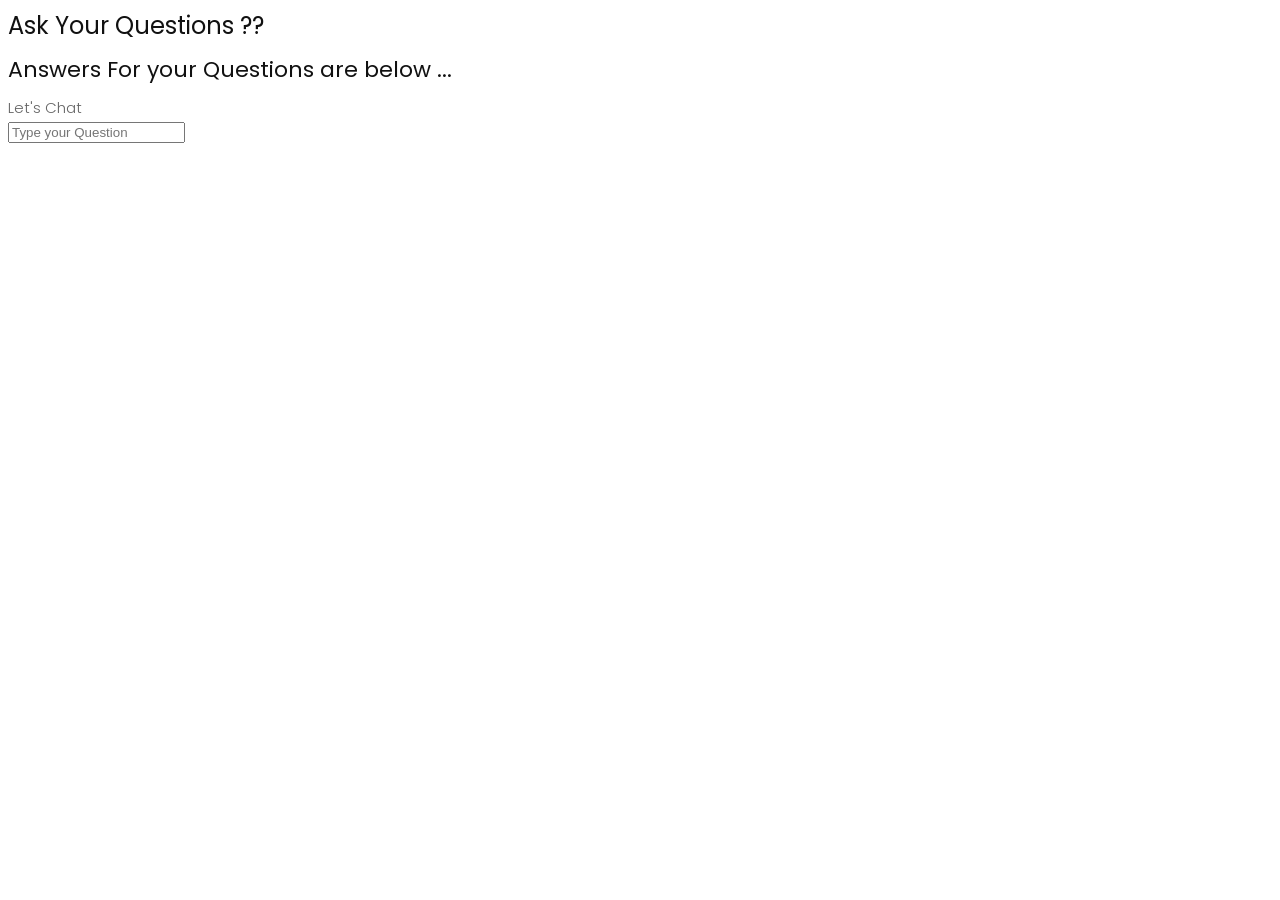
<file: Chat.html>
<!DOCTYPE html>
<html lang="en" dir="ltr">
  <head>
    <meta charset="utf-8">
    <title>Chat Bot</title>
    <link rel="stylesheet" href="style.css">
  </head>
  <body>
    <div class="box">
      <div class="top">
        <h1>Ask Your Questions ??</h1>
      </div>
      <div class="mid">
        <div class="chat">
          <h2>Answers For your Questions are below ...</h2>
          <p id="chatLog"> Let's Chat </p>
        </div>
      </div>
      <div class="input">
        <input type="text" id="userBox" onkeydown="if(event.keyCode == 13){ talk()}" placeholder="Type your Question">
      </div>
    </div>
    <script type="text/javascript" src="script.js"></script>
  </body>
</html>
</file>
<file: style.css>
/*---------------------------------------------------------------------
    File Name: style.css
---------------------------------------------------------------------*/


/*---------------------------------------------------------------------
    import Fonts
---------------------------------------------------------------------*/

@import url('https://fonts.googleapis.com/css?family=Rajdhani:300,400,500,600,700');
@import url('https://fonts.googleapis.com/css?family=Poppins:100,100i,200,200i,300,300i,400,400i,500,500i,600,600i,700,700i,800,800i,900,900i');

/*****----------------------------------------
     1) font-family: 'Rajdhani', sans-serif;  
     2) font-family: 'Poppins', sans-serif; 
----------------------------------------*****/


/*---------------------------------------------------------------------
    import Files
---------------------------------------------------------------------*/

@import url(animate.min.css);
@import url(normalize.css);
@import url(meanmenu.css);
@import url(owl.carousel.min.css);
@import url(slick.css);
@import url(jquery-ui.css);
@import url(nice-select.css);

/*---------------------------------------------------------------------
    skeleton
---------------------------------------------------------------------*/

* {
	box-sizing: border-box !important;
}

html {
	scroll-behavior: smooth;
}

body {
	color: #666666;
	font-size: 14px;
	font-family: 'poppins', sans-serif;
	line-height: 1.80857;
	font-weight: normal;
	overflow-x: hidden;
}

a {
	color: #1f1f1f;
	text-decoration: none !important;
	outline: none !important;
	-webkit-transition: all .3s ease-in-out;
	-moz-transition: all .3s ease-in-out;
	-ms-transition: all .3s ease-in-out;
	-o-transition: all .3s ease-in-out;
	transition: all .3s ease-in-out;
}

h1,
h2,
h3,
h4,
h5,
h6 {
	letter-spacing: 0;
	font-weight: normal;
	position: relative;
	padding: 0 0 10px 0;
	font-weight: normal;
	line-height: normal;
	color: #111111;
	margin: 0
}

h1 {
	font-size: 24px
}

h2 {
	font-size: 22px
}

h3 {
	font-size: 18px
}

h4 {
	font-size: 16px
}

h5 {
	font-size: 14px
}

h6 {
	font-size: 13px
}

*,
*::after,
*::before {
	-webkit-box-sizing: border-box;
	-moz-box-sizing: border-box;
	box-sizing: border-box;
}

h1 a,
h2 a,
h3 a,
h4 a,
h5 a,
h6 a {
	color: #212121;
	text-decoration: none!important;
	opacity: 1
}

button:focus {
	outline: none;
}

ul,
li,
ol {
	margin: 0px;
	padding: 0px;
	list-style: none;
}

p {
	margin: 0px;
	font-weight: 300;
	font-size: 15px;
	line-height: 24px;
}

a {
	color: #222222;
	text-decoration: none;
	outline: none !important;
}

a,
.btn {
	text-decoration: none !important;
	outline: none !important;
	-webkit-transition: all .3s ease-in-out;
	-moz-transition: all .3s ease-in-out;
	-ms-transition: all .3s ease-in-out;
	-o-transition: all .3s ease-in-out;
	transition: all .3s ease-in-out;
}

img {
	max-width: 100%;
	height: auto;
}

:focus {
	outline: 0;
}

.btn-custom {
	margin-top: 20px;
	background-color: transparent !important;
	border: 2px solid #ddd;
	padding: 12px 40px;
	font-size: 16px;
}

.lead {
	font-size: 18px;
	line-height: 30px;
	color: #767676;
	margin: 0;
	padding: 0;
}

.form-control:focus {
	border-color: #ffffff !important;
	box-shadow: 0 0 0 .2rem rgba(255, 255, 255, .25);
}

.navbar-form input {
	border: none !important;
}

.badge {
	font-weight: 500;
}

blockquote {
	margin: 20px 0 20px;
	padding: 30px;
}

button {
	border: 0;
	margin: 0;
	padding: 0;
	cursor: pointer;
}

.full {
	float: left;
	width: 100%;
}

.layout_padding {
	padding-top: 90px;
	padding-bottom: 90px;
}

.layout_padding_2 {
	padding-top: 75px;
	padding-bottom: 75px;
}

.light_silver {
	background: #f9f9f9;
}

.theme_bg {
	background: #38c8a8;
}

.margin_top_30 {
	margin-top: 30px !important;
}

.full {
	width: 100%;
	float: left;
	margin: 0;
	padding: 0;
}


/**-- heading section --**/

.main_heading {
	text-align: center;
	display: flex;
	justify-content: center;
	position: relative;
	margin-bottom: 50px;
}

.main_heading h2 {
	padding: 0;
	font-size: 48px;
	line-height: 60px;
	font-weight: 400;
	position: relative;
	letter-spacing: -0.5px;
	color: #114c7d;
	border-left: solid #38c8a8 10px;
	padding-left: 15px;
}

.main_heading h2 strong {
	background: #38c8a8;
	color: #fff;
	font-weight: 600;
	padding: 0 15px;
	line-height: 68px;
}

.white_heading_main h2 {
	color: #fff;
}

.small_main_heading {
	margin-top: 25px;
	float: left;
	width: 100%;
	border-bottom: solid rgba(0, 0, 0, 0.07) 1px;
	margin-bottom: 25px;
}

.small_main_heading h2 {
	padding: 2px 0 20px 0;
	color: #114c7d;
	font-weight: 400;
	font-size: 28px;
	background-image: url('../images/fevicon.png');
	background-repeat: no-repeat;
	padding-left: 55px;
	letter-spacing: -0.5px;
}

.small_main_heading h2 strong {
	color: #38c8a8;
	font-weight: 600;
}

.main_bt {
	background: #000;
	color: #fff;
	padding: 10px 60px 10px 60px;
	float: left;
	font-size: 15px;
	font-weight: 400;
	border: solid #000 5px;
	border-radius: 0;
	margin-right: 30px;
}

a.readmore_bt {
	color: #fff;
	font-weight: 300;
	text-decoration: underline !important;
}

.main_bt:hover,
.main_bt:focus {
	background: #ad2101;
	border: solid #ad2101 5px;
	color: #fff;
}


/**-- list icon --**/

.ul_list_info_icon ul {
	list-style: none;
}

.ul_list_info_icon ul li {
	display: inline;
	float: left;
	width: 100%;
}

.ul_list_info_icon ul li img {
	width: 75px;
}


/*----------------------------
    preloader area
----------------------------*/

.loader_bg {
	position: fixed;
	z-index: 9999999;
	background: #fff;
	width: 100%;
	height: 100%;
}

.loader {
	height: 100%;
	width: 100%;
	position: absolute;
	left: 0;
	top: 0;
	display: flex;
	justify-content: center;
	align-items: center;
}

.loader img {
	width: 280px;
}


/*----------------------------
    scroll to top area
----------------------------*/

.scrollup {
	float: right;
	position: absolute;
	color: #fff;
	right: 20px;
	padding: 0px 5px;
	text-transform: uppercase;
	font-weight: 600;
	background: #38c8a8;
	position: fixed;
	bottom: 20px;
	z-index: 99;
	text-align: center;
	color: #fff;
	cursor: pointer;
	border-radius: 0px;
	opacity: 0;
	backface-visibility: hidden;
	-webkit-backface-visibility: hidden;
	transform: scale(1);
	-moz-transform: scale(1);
	-o-transform: scale(1);
	-webkit-transform: scale(1);
	transition: .2s all ease;
	-moz-transition: .2s all ease;
	-o-transition: .2s all ease;
	-webkit-transition: .2s all ease;
	width: 50px;
	height: 50px;
	border-radius: 100%;
	line-height: 48px;
	font-size: 16px;
}

.scrollup.b-show_scrollBut {
	opacity: 1;
	visibility: visible;
}

.top_awro {
	background: #ee4a79 none repeat scroll 0 0;
	cursor: pointer;
	padding: 6px 8px;
	position: fixed;
	bottom: 59px;
	right: 20px;
	display: none;
	height: 45px;
	width: 45px;
	border-radius: 50%;
	text-align: center;
	line-height: 30px;
	transition: all 0.5s ease;
}

.sale_pro {
	background: #f25252 !important;
}

.margin_top_50 {
	margin-top: 50px;
}

.margin_bottom_30_all {
	margin-bottom: 30px;
}

.text_align_center {
	text-align: center;
}


/*---------------------------------------------------------------------
    header area
---------------------------------------------------------------------*/

.logo_section {
	text-align: center;
}

.logo {
	float: left;
}

nav.main-menu {
	float: right;
	margin-left: 0;
}

.menu-area-main li:hover a,
.menu-area-main li:focus a {
	color: #ffc221;
}

.menu-area-main li.active a {
	color: #ffc221;
}

.right_cart_section {
	float: right;
	width: auto;
}

.right_cart_section ul {
	float: left;
	min-height: auto;
	margin: 0;
	padding: 12px 0 0;
}

.right_cart_section .cart_icons {
	padding: 18px 0 0;
}

.main-menu ul>li nth:child(5) a {
	padding-right: 0px;
}

.right_cart_section ul li {
	float: left;
	font-size: 17px;
	font-weight: 400;
	color: #fff;
	margin-right: 30px;
}

.right_cart_section ul.cart_update li {
	font-size: 13px;
	color: #ccc;
	line-height: normal;
	margin: 0;
	font-weight: 300;
}

.right_cart_section ul.cart_update li span {
	font-size: 18px;
	font-weight: 300;
	color: #fff;
	line-height: 21px;
}

.right_cart_section ul li i {
	margin-right: 10px;
	margin-top: 5px;
	float: left;
	color: #fff;
	font-size: 21px;
}

.right_cart_section ul li a {
	color: #fff;
}


/*-- end header middle --*/

.top-bar-info {
	background: #111111;
	padding: 5px 0px;
}

.top-menu-left {
	float: left;
}

.top-menu-left li {
	position: relative;
	display: inline-block;
	margin-right: 11px;
	padding-right: 12px;
}

.top-menu-left li::before {
	content: '';
	position: absolute;
	right: 0;
	top: 9px;
	height: 10px;
	border-right: 1px dotted #999;
}

.top-menu-left li:last-child::before {
	display: none;
}

.top-menu-left li:last-child {
	padding: 0px;
	margin: 0px;
}

.top-menu-left li a {
	color: #ffffff;
	font-size: 12px;
	text-transform: uppercase;
	text-decoration: none;
}

.top-menu-left li a:hover {
	color: #38c8a8;
}

.right-dropdown-language {
	float: right;
	margin-left: 12px;
}

.dropdown-bar .dropdown-link {
	position: absolute;
	z-index: 1009;
	top: 40px;
	left: 0;
	right: auto;
	min-width: 50px;
	padding: 15px;
	background: #ffffff;
	list-style: none;
	border: 2px solid #38c8a8;
	opacity: 0;
	visibility: hidden;
	-webkit-box-shadow: 0 0 10px rgba(0, 0, 0, 0.1);
	box-shadow: 0 0 10px rgba(0, 0, 0, 0.1);
	-webkit-transition: opacity 0.2s ease 0s, visibility 0.2s linear 0s;
	-o-transition: opacity 0.2s ease 0s, visibility 0.2s linear 0s;
	transition: opacity 0.2s ease 0s, visibility 0.2s linear 0s;
	text-align: left;
}

.dropdown-bar:hover .dropdown-link {
	opacity: 1;
	visibility: visible;
	top: 25px;
}

.dropdown-bar.right-dropdown-language>a::after {
	font-family: 'FontAwesome';
	content: "\f107";
	text-decoration: none;
	padding-left: 4px;
	color: #ffffff;
}

.right-dropdown-language>a {
	line-height: 10px;
	padding: 5px 5px;
	cursor: pointer;
}

.dropdown-bar .dropdown-link li a {
	color: #111111;
	display: block;
	font-size: 12px;
	line-height: 15px;
	padding: 5px 0;
}

.dropdown-bar .dropdown-link li a:hover {
	color: #38c8a8;
}

.dropdown-bar .dropdown-link li a img {
	margin-right: 7px;
}

.dropdown-bar .dropdown-link li.active {
	font-weight: bold;
}

.right-dropdown-language .dropdown-link {
	min-width: 100px;
	padding: 7px 10px;
	color: #111111;
}

.dropdown-bar {
	position: relative;
	padding: 0 5px;
	font-size: 13px;
}

.dropdown-bar .dropdown-link.right-sd {
	left: auto;
	right: 0;
}

.right-dropdown-currency {
	float: right;
	margin-left: 12px;
}

.dropdown-bar.right-dropdown-currency>a::after {
	font-family: 'FontAwesome';
	content: "\f107";
	text-decoration: none;
	padding-left: 4px;
	color: #ffffff;
}

.right-dropdown-currency>a {
	line-height: 10px;
	padding: 5px 5px;
	cursor: pointer;
	color: #ffffff;
}

.right-dropdown-currency .dropdown-link {
	min-width: 100px;
	padding: 7px 10px;
	color: #111111;
}

.right-dropdown-currency .dropdown-link {
	min-width: 55px;
	padding: 7px 10px;
}

.right-dropdown-currency .dropdown-link li a span.symbol {
	margin-right: 7px;
}

#login-modal .modal-content {
	border-radius: 0px;
}

#login-modal .modal-content .modal-header {
	background: #38c8a8;
	border-radius: 0;
}

#login-modal .modal-content .modal-body .form-group input {
	background: #ffffff;
	border: 1px solid #c8c8c8;
	border-radius: 0px;
}

#login-modal .modal-content .modal-body .form-group input:focus {
	border: 1px solid #c8c8c8 !important;
}

#login-modal .modal-content form {
	margin-bottom: 10px;
}

.modal-title {
	padding: 0px;
	color: #ffffff;
	font-size: 18px;
	text-transform: uppercase;
}

.btn-template-outlined {
	background: #111111;
	color: #ffffff;
	border: none;
	border-radius: 0px;
}

.btn-template-outlined i {
	padding-right: 10px;
}

.text-muted {
	padding: 10px 0px;
}

.slogan-line {
	float: right;
	color: #ffffff;
	font-size: 13px;
}

.middle-area {
	padding: 30px 0px;
}

.header-search {
	padding: 3px 0px;
}

.header-search form {
	position: relative;
	-webkit-box-shadow: 0px 1px 10px -1px rgba(0, 0, 0, 0.2);
	box-shadow: 0px 1px 10px -1px rgba(0, 0, 0, 0.2);
}

.header-search .btn-group.bootstrap-select {
	position: absolute;
	left: 0px;
	top: 0px;
}

.header-search input {
	width: 100%;
	min-height: 45px;
	border-radius: 0px;
	border: none;
	padding-left: 15px;
	border: 1px solid #e0e7ed;
}

.header-search form .search-btn {
	position: absolute;
	right: 0;
	top: 0;
	border: 0;
	color: #fff;
	font-size: 20px;
	padding: 4px 15px;
	border-radius: 0px;
	background-color: #38c8a8;
	cursor: pointer;
}

.header-search form .search-btn:hover {
	background: #111111;
}

.cart-box {
	float: right;
	margin-left: 10px;
	position: relative;
}

.cart-content-box {
	position: absolute;
	z-index: 1009;
	top: 40px;
	left: auto;
	right: 0;
	min-width: 250px;
	max-width: 250px;
	padding: 15px;
	background: #ffffff;
	list-style: none;
	border: 2px solid #38c8a8;
	opacity: 0;
	visibility: hidden;
	-webkit-box-shadow: 0 0 10px rgba(0, 0, 0, 0.1);
	box-shadow: 0 0 10px rgba(0, 0, 0, 0.1);
	text-align: left;
	-webkit-transform: scaleY(0);
	transform: scaleY(0);
	-webkit-transform-origin: 0 0 0;
	transform-origin: 0 0 0;
	-webkit-transition: all 0.3s ease 0s;
	transition: all 0.3s ease 0s;
	transition: all 0.3s ease 0s;
}

.cart-box:hover .cart-content-box {
	opacity: 1;
	visibility: visible;
	top: 100%;
	-webkit-transform: scaleY(1);
	transform: scaleY(1);
}

.inner-cart {
	background: #38c8a8;
	border-radius: 2px;
	padding: 0px;
	color: #ffffff;
	position: relative;
	width: 40px;
	height: 40px;
	text-align: center;
}

.cart-box .inner-cart:hover {
	color: #ffffff;
}

.line-cart {
	float: left;
	line-height: 40px;
	margin-right: 9px;
}

.cart-box a {
	display: inline-block;
}

.cart-box a:hover {
	color: #38c8a8;
}

.cart-box a span.icon {
	background: #38c8a8;
	width: 30px;
	height: 40px;
	display: inline-block;
	line-height: 40px;
	text-align: center;
	color: #ffffff;
	position: relative;
	border-radius: 2px;
}

.cart-box a .p-up {
	position: absolute;
	right: -8px;
	top: -8px;
	line-height: initial;
	background: #38c8a8;
	padding: 3px;
	border-radius: 50%;
	width: 17px;
	height: 17px;
	font-size: 12px;
	text-align: center;
	line-height: 10px;
}

.wish-box {
	float: right;
}

.wish-box a {
	display: inline-block;
}

.wish-box a:hover {
	color: #38c8a8;
}

.wish-box a span.icon {
	background: #38c8a8;
	width: 40px;
	height: 40px;
	display: inline-block;
	line-height: 40px;
	text-align: center;
	color: #ffffff;
	position: relative;
	border-radius: 2px;
}

.wish-box a span.icon:hover {
	background: #111111;
}

.cart-content-right {
	padding: 5px 0px;
}

.cart-content-box .items {
	text-align: center;
}

.product-media {
	width: 60px;
	float: left;
	position: relative;
}

.cart-content-box .items:hover .product-media::before {
	transform: scale(1);
	-webkit-transform: scale(1);
	-moz-transform: scale(1);
	-ms-transform: scale(1);
	-o-transform: scale(1);
}

.product-media::before {
	position: absolute;
	content: '';
	z-index: 2;
	top: 0;
	left: 0;
	width: 100%;
	height: 100%;
	background-color: #38c8a8;
	opacity: 0.4;
	transform: scale(0);
	-webkit-transform: scale(0);
	-moz-transform: scale(0);
	-ms-transform: scale(0);
	-o-transform: scale(0);
	transition: all 0.5s ease;
	-webkit-transition: all 0.5s ease;
	-moz-transition: all 0.5s ease;
	-o-transition: all 0.5s ease;
}

.cart-content-box .items .item .remove {
	position: absolute;
	right: 0px;
	top: 0px;
	background: #38c8a8;
	color: #ffffff;
	width: 20px;
	height: 20px;
	line-height: 18px;
	border-radius: 2px;
}

.cart-content-box .items .item {
	margin-bottom: 10px;
	padding-bottom: 10px;
	border-bottom: 1px solid #e0e7ed;
	position: relative;
}

.cart-content-box .items .item .product-info {
	padding-top: 10px;
	padding-left: 71px;
	text-align: left;
}

.cart-content-box .items .item .remove:hover {
	background: #111111;
}

.subtotal {
	text-align: left;
	text-transform: capitalize;
	color: #38c8a8;
	font-weight: 500;
	margin-bottom: 15px;
}

.subtotal span {
	font-weight: bold;
	color: #111111;
	padding-left: 15px;
	float: right;
}

.actions .btn-process {
	padding: 5px 16px;
	color: #ffffff;
	font-family: 'Roboto', sans-serif;
	font-size: 14px;
	border-radius: 2px;
	overflow: hidden;
}

.actions .btn-process:hover {
	color: #ffffff;
}

.line-cart {
	position: relative;
}

.wish-box a span.icon span {
	position: absolute;
	right: -8px;
	top: -8px;
	line-height: initial;
	background: #38c8a8;
	padding: 3px;
	border-radius: 50%;
	width: 17px;
	height: 17px;
	font-size: 12px;
}

.main-menu {
	text-align: center;
}

.main-menu ul {
	margin: 0;
	list-style-type: none;
}

.main-menu ul>li {
	display: inline-block;
	position: relative;
}

.main-menu ul>li a {
	padding: 30px 23px 0 23px;
	line-height: 20px;
	font-size: 16px;
	display: block;
	font-weight: 500;
	color: #010005;
	text-transform: uppercase;
}

.main-menu ul li:last-child a {
	padding-right: 0;
}

.sub-down li {
	background: #ffffff;
}

.main-menu ul>li .sub-down li a {
	color: #114c7d;
	font-size: 15px;
	text-transform: capitalize;
	font-weight: 300;
	padding: 12px 5px;
	position: relative;
	border-bottom: solid #eee 1px;
}

.main-menu ul>li .sub-down li a::before {}

.main-menu ul>li .sub-down li a:hover {
	color: #111111;
}

.main-menu ul>li .sub-down li a:hover::before {}

.main-menu ul li:first-child {
	margin-left: 0;
}

.main-menu ul>li>ul {
	opacity: 0;
	position: absolute;
	text-align: left;
	top: 100%;
	-webkit-transform: scaleY(0);
	transform: scaleY(0);
	-webkit-transform-origin: 0 0 0;
	transform-origin: 0 0 0;
	-webkit-transition: all 0.3s ease 0s;
	transition: all 0.3s ease 0s;
	visibility: hidden;
	width: 240px;
	z-index: 999;
	background: #fff;
	-webkit-box-shadow: 0 6px 12px rgba(0, 0, 0, .175);
	box-shadow: 0 6px 12px rgba(0, 0, 0, .175);
}

.main-menu>ul>li:hover>ul {
	-webkit-transform: scaleY(1);
	transform: scaleY(1);
	visibility: visible;
	opacity: 1;
}

.main-menu ul>li>ul>li {
	margin: 0px;
	position: relative;
	display: block;
}

.main-menu ul>li>ul>li:hover>ul {
	-webkit-transform: scaleY(1);
	transform: scaleY(1);
	visibility: visible;
	opacity: 1;
	left: 100%;
	top: 10px;
}

.main-menu ul>li>ul>li>a {
	background: none !important;
}

.mean-container .mean-nav {
	margin-top: 0px;
	position: absolute;
	top: 100%;
}

.main-menu ul>li {
	position: inherit;
	display: inline-block;
	vertical-align: middle;
}

.main-menu ul>li:nth-child (6) {
	padding-right: 0px;
}

.nav>li {
	position: inherit;
	display: inline-block;
	vertical-align: middle;
}

.megamenu .sub-down {
	max-width: 1140px;
	width: 100%;
	left: 0;
	margin: 0 auto;
	right: 0;
	padding: 15px 0px;
}

.sub-full {}

.simple-down {
	padding: 15px;
}

.megamenu-categories {
	padding: 10px 0px;
}

.sub-full.megamenu-categories li {
	display: block;
}

.megamenu .sub-full.megamenu-categories ol li a {
	padding: 5px 0px;
	font-size: 15px !important;
	font-weight: 500;
}

.sub-full.megamenu-categories ol li .category-title {
	padding: 15px 0px;
	font-size: 16px;
	font-weight: 600;
	text-transform: uppercase;
}

.sub-full.megamenu-categories ol li .category-box a {
	padding: 5px 0px;
}

.menu-add {
	padding: 30px 15px;
}

.menu-add img {
	width: 100%;
}

.main-w img {
	width: 100%;
}

.women-box {
	position: relative;
}

.women-box::before {
	content: "";
	position: absolute;
	background: rgba(0, 0, 0, 0.3);
	width: 100%;
	height: 100%;
}

.banner-up-text {
	position: absolute;
	bottom: 10px;
	left: 0px;
	right: 0px;
	text-align: center;
}

.text-a {
	color: #fff;
	text-transform: uppercase;
	font-size: 40px;
	line-height: 40px;
	font-weight: 700;
}

.text-b {
	color: #fff;
	font-size: 28px;
	text-transform: uppercase;
	line-height: 30px;
	padding: 20px 0px;
}

.text-c {
	color: #ffffff;
	font-size: 31px;
	font-weight: 300;
	text-transform: uppercase;
	line-height: 30px;
	padding-bottom: 20px;
}

.megamenu .sub-full.megamenu-categories .women-box .banner-up-text a {
	background: #111111;
	color: #ffffff !important;
	display: inline-block;
	padding: 10px 16px;
	border-radius: 2px;
	overflow: hidden;
	font-size: 16px;
}

.sticky-wrapper .sticky-wrapper-header {
	z-index: 20 !important;
	background: #ffffff;
}

.is-sticky .sticky-wrapper-header .middle-area {
	padding: 10px 0px
}

.sticky-wrapper:not(.is-sticky) {
	height: auto !important;
}

.hover-btn {
	display: inline-block;
	vertical-align: middle;
	-webkit-transform: perspective(1px) translateZ(0);
	transform: perspective(1px) translateZ(0);
	box-shadow: 0 0 1px rgba(0, 0, 0, 0);
	position: relative;
	background: #111111;
	-webkit-transition-property: color;
	transition-property: color;
	-webkit-transition-duration: 0.3s;
	transition-duration: 0.3s;
}

.hover-btn::before {
	content: "";
	position: absolute;
	z-index: -1;
	top: 0;
	bottom: 0;
	left: 0;
	right: 0;
	background: #38c8a8;
	-webkit-transform: scaleX(0);
	transform: scaleX(0);
	-webkit-transform-origin: 50%;
	transform-origin: 50%;
	-webkit-transition-property: transform;
	transition-property: transform;
	-webkit-transition-duration: 0.3s;
	transition-duration: 0.3s;
	-webkit-transition-timing-function: ease-out;
	transition-timing-function: ease-out;
	display: block !important;
}

.hover-btn:hover::before,
.hover-btn:focus::before,
.hover-btn:active::before {
	-webkit-transform: scaleX(1);
	transform: scaleX(1);
}

.hover-btn:hover,
.hover-btn:focus,
.hover-btn:active {
	color: white;
	box-shadow: none;
}

.btn-secondary.focus,
.btn-secondary:focus {
	box-shadow: none;
}

.img-responsive {
	max-width: 100%;
}

.padding_right_15_inner {
	padding-right: 15px;
}

.padding_left_15_inner {
	padding-left: 15px;
}

.dark_bg {
	background: #114c7d;
}


/*---------------------------------------------------------------------
    top banner area
---------------------------------------------------------------------*/

.top-banner-slider {
	overflow: hidden;
	clear: both;
	height: 600px;
}

.top-banner-slider .heroslider {
	margin: 0px;
	padding: 0px;
	border: none;
	position: relative;
	border-radius: 0;
}

.swiper-overlay {
	height: 100%;
	position: relative;
}

.swiper-overlay {
	background: rgba(0, 0, 0, 0.5);
	content: "";
	width: 100%;
	height: 100%;
	left: 0px;
	top: 0px;
}

.heroslider .container {
	position: relative;
	height: 100%;
	padding-left: 0;
	padding-right: 0;
	z-index: 5;
}

.swiper-container {
	width: 100%;
	height: 100%;
}

.heroslider .slider-01 {
	width: 100%;
	background-image: url(../images/slider-01.jpg);
	background-size: cover;
	background-position: center;
}

.heroslider .slider-02 {
	width: 100%;
	background-image: url(../images/slider-02.jpg);
	background-size: cover;
	background-position: center;
}

.heroslider .slider-03 {
	width: 100%;
	background-image: url(../images/slider-03.jpg);
	background-size: cover;
	background-position: center;
}

.heroslider .slides li {
	height: 600px;
}

.top-banner-slider .heroslider .slides li::before {
	content: "";
	position: absolute;
	background: rgba(0, 0, 0, 0.4);
	height: 100%;
	width: 100%;
	left: 0px;
	top: 0px;
}

.top-banner-slider .flex_caption3 {
	position: absolute;
	z-index: 30;
	left: 0;
	right: 0;
	bottom: 50px;
	margin: 0 -15px;
	display: flex;
}

a.slide_banner {
	position: relative;
	display: inline-block;
	margin: 0 12px 0 15px;
}

.slide1_banner1 {
	width: 570px;
}

.slide1_banner2 {
	width: 270px;
}

.slide1_banner3 {
	width: 270px;
}

.top-banner-slider .flex_caption1 {
	text-align: center;
	position: absolute;
	z-index: 30;
	left: 0;
	right: 0;
	margin: 0 auto;
	top: 31%;
	max-width: 720px;
	width: 100%;
	text-transform: uppercase;
	color: #333;
}

.top-banner-slider .flex_caption1 .title1 {
	font-size: 36px;
	font-weight: 300;
	color: #ffffff;
}

.top-banner-slider .flex_caption1 .title2 {
	font-size: 60px;
	font-weight: 900;
	color: #ffffff;
}

.top-banner-slider .flex_caption2 {
	text-align: center;
}

.top-banner-slider .flex_caption2 {
	position: absolute;
	z-index: 30;
	left: 0;
	top: 20%;
	display: table;
	width: 177px;
	height: 177px;
	background-color: #242424;
}

.top-banner-slider .flex_caption2 .middle {
	display: table-cell;
	vertical-align: middle;
	text-transform: uppercase;
	text-align: center;
	font-weight: 700;
	line-height: 31px;
	font-size: 26px;
	color: #fff;
	transition: all 0.1s ease-in-out;
	-webkit-transition: all 0.1s ease-in-out;
}

.top-banner-slider .flex_caption2 .middle:hover {
	background: #38c8a8;
}

.top-banner-slider .flex_caption2 span {
	display: block;
	font-weight: 100;
	line-height: 36px;
	font-size: 34px;
}

a.slide_banner::before {
	content: '';
	position: absolute;
	left: 0;
	top: 0;
	right: 0;
	bottom: 0;
	opacity: 0;
	border: 2px solid #ffffff;
	transition: all 0.1s ease-in-out;
	-webkit-transition: all 0.1s ease-in-out;
}

a.slide_banner:hover::before {
	left: -7px;
	top: -7px;
	right: -7px;
	bottom: -7px;
	opacity: 1;
}

.flex-control-nav {
	background: #38c8a8;
	bottom: 0px;
	position: relative;
}

.flex-control-nav li {
	line-height: 10px;
}

.flex-control-paging li a {
	background: rgba(255, 255, 255, 1);
	border: 2px solid #ffffff;
}

.flex-control-paging li a.flex-active {
	border: 2px solid #ffffff;
}

.flex-direction-nav a {
	background: #111111;
	text-align: center;
}

.heroslider:hover .flex-direction-nav .flex-prev:hover {
	background: #38c8a8;
}

.heroslider:hover .flex-direction-nav .flex-next:hover {
	background: #38c8a8;
}

.flex-direction-nav a::before {
	color: #ffffff;
}

.top-banner-slider .swiper-pagination {
	padding: 10px 0px;
}

.heroslider .swiper-pagination {
	bottom: 0px;
	background: #38c8a8;
}

.heroslider .swiper-pagination .swiper-pagination-bullet-active {
	background: #fff;
}

.heroslider .swiper-pagination::before {
	content: "";
	width: 22px;
	height: 22px;
	position: absolute;
	left: -10px;
	top: 4px;
	z-index: -1;
	background: #e12d4f;
	-webkit-transform: rotate(45deg);
	transform: rotate(45deg);
}

.heroslider .swiper-pagination::after {
	content: "";
	width: 22px;
	height: 22px;
	position: absolute;
	right: -10px;
	top: 4px;
	z-index: -1;
	background: #e12d4f;
	-webkit-transform: rotate(45deg);
	transform: rotate(45deg);
}

.heroslider .swiper-pagination.swiper-pagination-bullets-dynamic {
	overflow: visible;
	width: 110px !important;
}

.heroslider .swiper-pagination .swiper-pagination-bullet {
	opacity: 1;
}

input[type="checkbox"].styled:checked+label:after,
input[type="radio"].styled:checked+label:after {
	font-family: 'FontAwesome';
	content: "\f00c";
}

input[type="checkbox"] .styled:checked+label::before,
input[type="radio"] .styled:checked+label::before {
	color: #fff;
}

input[type="checkbox"] .styled:checked+label::after,
input[type="radio"] .styled:checked+label::after {
	color: #fff;
}


/*---------------------------------------------------------------------
    layout new css 
---------------------------------------------------------------------*/

.right_header_info {
    width: 100%;
    float: left;
    padding: 8px 0 0;
}

.right_header_info ul {
    list-style: none;
    padding: 0;
    margin: 0;
    float: right;
}

.right_header_info ul li {
    display: inline;
    font-size: 18px;
    margin-left: 20px;
}

.right_header_info ul li a {
    color: #fff;
    font-weight: 300;
}

.slider_cont_section h4 {
    color: #f36b2a;
    text-transform: uppercase;
    font-size: 48px;
    font-weight: 700;
    padding: 0;
    line-height: normal;
}

.slider_cont_section h3 {
    color: #fff;
    text-transform: uppercase;
    font-size: 135px;
    font-weight: 700;
    padding: 0;
    line-height: 125px;
    margin-bottom: 35px;
}

.slider_cont_section p {
    color: #fff;
    font-size: 18px;
    font-weight: 300;
    padding: 0;
    line-height: normal;
    margin-bottom: 50px;
}

.button_section a {
    width: 190px;
    height: 50px;
    background: #f36b2a;
    float: left;
    margin-right: 15px;
    line-height: 50px;
    border-radius: 100px;
    font-size: 17px;
    color: #fff;
    text-align: left;
    padding: 0 25px;
    font-weight: 400;
    position: relative;
    letter-spacing: 0.1px;
}

.button_section a:hover,
.button_section a:focus {
	background: #040f45;
}

.button_section a::after {
    width: 60px;
    content: ">";
    background: #ddd;
    position: absolute;
    right: -2px;
    top: 0;
    color: #040f45;
    height: 100%;
    border-radius: 0 100px 100px 0;
    text-align: center;
    font-size: 22px;
}

.full.slider_cont_section {
    padding-top: 120px;
    padding-left: 340px;
    right: 70px;
}

.center {
	display: flex;
	justify-content: center;
	
}

#slider_main {
    padding-top: 205px;
}

.top_section div.button_section {
    display: flex;
}



.right_header_info ul li {position: relative;}

.tytyu::before {
position: absolute;
top: -2px;
content: "";
background: url(../icon/4.png);
background-repeat: repeat;
width: 50px;
height: 50px;
background-repeat: no-repeat;
left: -8px;
}


.header {
	background: #e8e9e9;
	padding: 35px 0px;
}

.logo a {
	font-size: 40px;
	font-weight: bold;
	text-transform: uppercase;
	color: #fff;
	line-height: 40px;
}

.relative {
	position: absolute;
	top: 50%;
	transform: translateY(-50%);
	bottom: auto;
	text-align: left;
}

.banner_main {
	position: relative;
	background: #e8e9e9;
}

.text-img figure {margin: 0px;}


.banner_main .text-bg h1 {
    color: #0fbbad;
    font-size: 85px;
    line-height: 95px;
    text-transform: uppercase;
    padding: 80px 0px;
    font-weight: 600;
    margin-top: 40px;
}

.banner_main .text-bg a {
    width: 191px;
    background: #fff;
    padding: 9px 0px;
    color: #000;
    font-size: 17px;
    display: inline-block;
    text-align: center;
    margin-top: 20px;
    text-transform: uppercase;
    font-weight: 500;
    box-shadow: #000 -7px 7px 0px -1px;

}
.banner_main .text-bg a:hover {
	background: #3c807a;
	color: #fff;
}





.banner_Client {
	position: relative;
}

.text {position: inherit; text-align: left; background: #0fbbad; width: 100%;
bottom: auto;
padding: 0;
margin-top: 90px


}
.img_bg {

	text-align: center;
margin: 0 auto;
align-items: center;
width: 100%;
display: flex;
height: 100%;
text-align: center;
justify-content: center;
flex-wrap: wrap;
}

.img_bg figure {margin: 0px; }
.img_bg figure img {width: 100%;}

.img_bg h3 {
text-align: center;
font-size: 50px;
line-height: 58px;
color: #fff;
}


.black_nolmal {font-weight: normal; color: #000;}

.carousel-indicators li {
    width: 25px;
    height: 25px;
    border-radius: 30px;
} 

.carousel-indicators {margin-bottom: -50px;}

.carousel-indicators .active {
    background-color: #0fbbad;
}
.carousel-indicators li {
	background: #0c0505;
}










.black_bold {color: #0a0101;}
.fa.fa-angle-right {
    padding-left: 10px;
}


.title {
	text-align:center;
	padding-bottom: 60px;

}

.title h2 {
	font-size: 50px;
line-height: 45px;
color: #25f7e6;
font-weight: normal;

margin-bottom: 0px;
padding-bottom: 0px;
}


.black {
	font-weight: 500;
	color:#000404;
}





/** trending section **/
.trending {
	background: #fff;
	padding-top: 130px;
}
.trending .trending-box {
    text-align: center;
}
.margitop {margin-top: 70px;}
.trending .trending-box figure {margin: 0px; margin-bottom: 10px;}




.trending .trending-box h3 {
	font-weight: 500;
font-size: 30px;
line-height: 28px;
color: #050000;
padding: 20px 20px;
}


/** end trending section **/


/** brand section **/
.brand {
	background: #fff;
	padding-top: 90px;

}

.brand .title {
	text-align:center;
	padding-bottom: 60px;
}

.brand .title h2 {
	font-size: 50px;
line-height: 45px;
color: #25f7e6;
font-weight: normal;

margin-bottom: 0px;
padding: 0;
}


 .brand-bg  {
box-shadow: #ddd 0px 0px 19px 8px;
margin-bottom: 29px;
  }

 .brand-bg .brand-box {
 	background: #fff;
 	text-align: center;
 	padding: 25px 20px 25px 20px;
 	text-align: center;

 }

 .brand-bg .brand-box:hover {
 	background: #f0efef;
 }

.brand-bg .brand-box i {
    height: 290px;
    float: left;
    width: 100%;
    display: flex;
    justify-content: center;
    align-items: center;
    margin-bottom: 20px;
}

.brand-bg .brand-box img {
    max-height: 290px;
}


 .brand-bg .brand-box  h3 {
 	color: #020000;
font-weight: 500;
font-size: 20px;
line-height: 20px;
padding-top: 15px;
text-transform: uppercase;
 }

 .brand-bg .brand-box span {
 	color: #020000;
 	font-weight: 500;
 	font-size: 22px;
 	line-height: 22px;
 }


/** end brand section **/

/** map section **/
.map img {
	width: 100%;
    padding:0px;
}

.padddd {
	padding: 0px ;
}



.contact .main_form {
     padding-left: 40px;
padding-right: 250px;
padding-bottom: 40px;
padding-top: 39px;
background: #f0efef;
} 

.form-control {
     border: #fff solid 2px;
     border-radius: inherit;
     margin-bottom: 20px;
     padding: 13px 20px;
     box-shadow: #ddd 0px 0px 11px 4px;
     font-family: poppins;
}
.form-control:focus {
     box-shadow: inherit;
     border: #fff solid 2px !important;
     box-shadow: #ddd 0px 0px 11px 4px;
}

.textarea {
     font-family: poppins;
    border: #fff solid 2px;
     margin-bottom: 20px;
     padding: 13px 20px;
     width: 100%;
     padding-top: 40px;
     box-shadow: #ddd 0px 0px 11px 4px;
} 

.send {
     font-family: poppins;
    
    margin: 0 auto;
    display: block;
    background: #000;
    color: #fff;
    max-width: 158px;
    padding: 10px 0px;
    width: 100%;
    font-size: 17px;
}

.send:hover {
     background: #4eddd2;
}

/** end map section **/

/** footer section **/

.footer {
	background: #01312e;
    padding-top: 90px;
}
ul.sociel {
	display: flex;
	flex-wrap: wrap;
	justify-content:center;
	margin: 0 auto;
}
ul.sociel li {
	display: inline-block;
	padding:0px 10px;
	}

ul.sociel li a {
color: #fff;
width: 40px;
height: 40px;
float: left;
text-align: center;
line-height: 50px;
border-radius: 100%;
font-size: 18px;
}


  ul.sociel li a:hover {color: #d2390a;}
.contact {
	margin-top: 90px;
}

.contact h3 {
	color: #fff;
	font-weight: 500;
	font-size: 28px;
    		line-height: 30px;
	padding-bottom: 30px;
	text-transform: uppercase;
}

.contact span {
	color: #fff;
	font-size: 17px;
	line-height: 27px;
}
ul.lik {text-align: center; margin-top: 10px;}
ul.lik li {display: inline-block; }
ul.lik li a {
	color: #fff;
	font-size: 17px;
	line-height: 27px;
	padding: 0px 15px;
	text-transform: uppercase;
}

ul.lik li a:hover {
	color: #4eddd2;
}
.logo1 {
    margin-bottom: 10px;
}
.border1 {border-bottom: #ddd solid 1px;}
.new {text-align: center; margin-top: 40px;}
.new h3 {color: #fff; font-size:20px; display:inline-block; padding-right: 15px;}
.newtt p {color: #fff; text-align: center; margin-top: 35px;}
.newtetter {display: inline-block;}
.newtetter .tetter {
	width: 231px;
	padding: 7px 20px;
border-radius: inherit;
border: indianred}

.submit {
background: #d2390a;
margin-left: -3px;
padding: 7px 26px;
color: #fff;
}
.submit:hover {background: #4eddd2;}

.copyright {
	background-color: #023f3b;
	padding: 20px 0px;
	margin-top: 90px;
}

.copyright p {
	color: #fff;
	font-size: 18px;
	line-height: 22px;
	text-align: center;
}
.copyright a {
	color: #fff;
}
.copyright a:hover {
	color: #4eddd2;
}
#map {
    height: 100%;
    min-height: 480px;
}
/** end footer section **/
/*---------------------------------------------------------------------
    ener page css
---------------------------------------------------------------------*/
.contact_page .contact {margin-top: 0px;}  
.contactus .title h2 {
	font-weight: bold;
	color: #fff;
font-weight: 500; 
	
}


.contactus {
     background-color: #01312e;
     padding: 50px 0px;
}
.contactus .title {
 padding-bottom: 0px;   
text-align: center;
}

.brand_color .abouttitle h2 {
     color: #fff;
     text-transform: uppercase;
     font-size: 40px;
     line-height: 45px;
     padding: 40px 0;
     font-weight: 500;
     text-align: center;
}


.about {padding: 90px 0;}
.about .aboutimg figure {margin: 0;}
.about .aboutimg figure img {width: 100%;}
.about .aboutimg h3 {
font-size: 45px;
line-height: 50px;
padding-top: 105px;
font-weight: 500;
}
.about .aboutimg p {color: #000; font-size: 17px; line-height: 23px; padding-top: 10px;}
.about .aboutimg a {
	max-width: 152px;
background: #000;
width: 100%;
display: inline-block;
text-align: center;
padding: 10px 0px;
color: #fff;
margin-top: 35px;
}
.about .aboutimg a:hover {
	background: #4eddd2;
	color: #000;
}







.blog  {margin-top: 90px;
 margin-bottom: 60px;
}

.blog .news-box {
     background:#fff;
     box-shadow: #ddd 0px 0px 8px 4px;
     margin-bottom: 30px;
}
 .blog .news-box figure {
     margin: 0;
}
 .blog .news-box figure img {
     width: 100%; height: 350px; 
}
 .blog .news-box h3 {
     font-size: 22px;
     line-height: 24px;
     color: #060606;
     font-weight: 500;
     padding: 20px 20px 4px 20px;
}
 .blog .news-box span {
     color: #0fbbad;
     margin-left: 20px;
}
 .blog .news-box p{
     color: #7b7a7a;
     font-size:16px;
     line-height: 23px;
     padding: 7px 20px 20px 20px;
}






/** product **/
.product {
    padding: 0 0 30px;
    
}

.product_style_3 .product_img {
    float: left;
    width: 100%;
    min-height: 370px;
    padding: 25px;
    position: relative;
    background: #f3f3f3;
    display: flex;
    align-items: center;
}
.center {
    width: 100%;
    display: flex;
    justify-content: center;
}

.product_style_3 .overlay_hover {
    top: 0;
    border-radius: 0;
}
.overlay_hover {
    position: absolute;
    width: 100%;
    height: 100%;
    display: flex;
    justify-content: center;
    align-items: center;
    background: rgba(255, 255, 255, .8);
    border-radius: 10px;
    transition: ease all 0.5s;
    opacity: 0;
    visibility: hidden;
    top: 0;
}

.product:hover .overlay_hover, .product:focus .overlay_hover {
    opacity: 1;
    visibility: visible;
}


.add-bt {
    min-width: 130px;
    text-align: center;
    background: #fff;
    height: 45px;
    line-height: 46px;
    color: #0fbbad;
    text-transform: uppercase;
    font-weight: 500;
    font-size: 13px;
    box-shadow: 0 0 10px -8px #000;
    border-radius: 5px;
    padding: 0 20px;
}
.add-bt:hover {color: #000;}
.light_red .add-bt {
    background: #ff9999;
    color: #fff;
}
.product_style_3 .product_detail {
    background: #fff;
    border: solid #e1e1e1 1px;
    width: 80%;
    margin: -40px 10% 0;
    position: relative;
}
.product_detail {
    float: left;
    width: 100%;
    padding: 20px 5px;
}
.product_style_3 .product_img .center img {height: 250px;}
.text_align_center {
    text-align: center;
}

.light_red .product_price {
    color: #ff9999;
}
.product_price {
    font-size: 18px;
    font-weight: 600;
    color: #0fbbad;
    margin: 0;

}

.old_price {
    text-decoration: line-through;
    font-weight: 400;
    font-size: 14px;
    color: #707070;}
.product_style_3 .product_descr {
    margin: 5px 0 0;
    padding: 0 10px;
    line-height: 18px;
    color: #000;
    font-weight: 400;

}
.tab_bar_section ul.nav.nav-tabs li a:hover {color: #0fbbad;}






/** end product **/

/** product_detail3 **/
.layout_padding-2 {margin: 90px 0px 45px 0px;} 
.img_box {
border: solid #ddd 3px;
width: 98.2%;
display: flex;
flex-wrap: wrap;
justify-content: center;
padding: 60px 0px;


}

.product_style_3 {
    margin: 90px 0px 60px 0px;
}

.product_detail_side {margin-top: 10px;}
.product-heading {
    text-align: left;
    border-bottom: 1px solid #f0f0f0;
}
.product-heading h2 {
    font-size: 28px;
    color: #181818;
    padding-bottom: 23px;
    margin: 0;
    font-weight: 500;
}

.product-detail-side {
    border-bottom: 1px solid #f0f0f0;
    text-align: left;
    padding: 15px 0;
}

.product-detail-side span {
    font-size: 24px;
    font-weight: 300;
    margin-right: 15px;
}
.product-detail-side span.new-price {
    color: #222;
    font-weight: 400;
}
.product-detail-side span.rating {
    margin-right: 5px;
}
.rating i {
    color: #eabe12;
    font-size: 18px;
    margin: 0 -2px;
}
.rating i {
    color: #eabe12;
    font-size: 18px;

}
.product-detail-side span.review {
    font-size: 13px;
}

.detail-contant {
    text-align: left;
    padding: 25px 0;
    float: left;
    width: 100%;
}

.detail-contant p {
    color: #707070;
    font-size: 14px;
    line-height: 21px;
    font-weight: 300;
}

.cart .quantity {
    float: left;
    margin-top: -65px;
}
.input-text.qty.text {
    background: #fff;
    padding: 5px 10px 5px 15px;
    border: solid #ccc 1px;
    font-size: 20px;
    font-weight: 400;
    width: 65px;
    color: #272727;
    border-radius: 0;
}

.bt_main {
    background: #000;
    padding: 10px 22px;
    color: #fff;
}
.cart button {
    margin-left: 10px;
    margin-top: 26px;
    transition: ease all 0.5s;
}


.bt_main:hover, .bt_main:focus {
    color: #000;
    background: #0fbbad;
}

.tab_bar_section {

    float: left;
    width: 100%;

}
.tab_bar_section {
    float: left;
    width: 100%;
    margin-top: 50px;
}

 .tab_bar_section .nav.nav-tabs {
    float: left;
    width: 100%;
    display: block;
    justify-content: center;
    border-bottom: solid #ddd 1px;
}
.product_detail_page .tab_bar_section .nav-tabs .nav-item {
    margin-bottom: 0;
    float: left;
}
.tab_bar_section ul.nav.nav-tabs li a.active {
    background-color: #0fbbad;
    color: #fff;
}

.tab_bar_section ul.nav.nav-tabs li a {
    font-family: 'Poppins', sans-serif;
    font-size: 16px;
    font-weight: 400;
    padding: 0 30px;
    height: 50px;
    border: none !important;
    line-height: 52px;
    background: #f3f3f3;
    border-radius: 0;
}

.tab_bar_section .tab-content {

    float: left;
    width: 100%;
    padding: 35px 0;

}
.tab-content > .active {
    display: block;
}
.product_desc p {

    color: #707070;
    font-size: 14px;
    line-height: 21px;
    font-weight: 300;

}

.tab-content > .active {
    display: block;
}


.commant-text {
    border-bottom: solid #ddd 1px;
    padding-bottom: 25px;
    padding-top: 25px;
}

.commant-text .profile {
    text-align: center;}
.img-responsive {
    max-width: 100%;

}

.product_review h5 {

    text-transform: none;
    font-weight: 500;
    font-size: 15px;
    margin-bottom: 5px;

}

.product_review p {

    margin-bottom: 0;

}


.float-right {

    float: right !important;
    margin-top: 30px;

}





.commant_box textarea {

    border-radius: 0;
    padding: 20px 20px;
    font-weight: 300;
    font-size: 14px;
    min-height: 150px;

}
/** product_detail3 **/

/* ---------------------------------------------------
    SIDEBAR STYLE
----------------------------------------------------- */

#sidebar {
    width: 280px;
    position: fixed;
    top: 0;
    left: -280px;
    height: 100vh;
    z-index: 999;
    background: #fff;
    color: #fff;
    transition: all 0.3s;
    overflow-y: scroll;
    box-shadow: 3px 3px 3px rgba(0, 0, 0, 0.2);
}

#sidebar.active {
    left: 0;
}

#dismiss {
    width: 35px;
    height: 35px;
    line-height: 34px;
    text-align: center;
    background: #111;
    position: absolute;
    top: 10px;
    right: 10px;
    cursor: pointer;
    -webkit-transition: all 0.3s;
    -o-transition: all 0.3s;
    transition: all 0.3s;
}

#dismiss:hover {
    background: #111;
    color: #fff;
}

.overlay {
    display: none;
    position: fixed;
    width: 100vw;
    height: 100vh;
    background: rgba(0, 0, 0, 0.7);
    z-index: 998;
    opacity: 0;
    transition: all 0.5s ease-in-out;
}
.overlay.active {
    display: block;
    opacity: 1;
}

#sidebarCollapse {
    background: transparent;
    padding: 0;
    border: none;
}

#sidebar .sidebar-header {
    padding: 20px;
    background: #6d7fcc;
}

#sidebar ul.components {
    padding: 55px 0;
}

#sidebar ul p {
    color: #fff;
    padding: 10px;
}

#sidebar ul li a {
    padding: 10px 25px;
    font-size: 1.3em;
    display: block;
    font-weight: 300;
}

#sidebar ul li a:hover {
    color: #0fbbad;
    background: #fff;
}

#sidebar ul li.active > a, a[aria-expanded="true"] {
    color: #fff;
    background: #0fbbad;
}

a[data-toggle="collapse"] {
    position: relative;
}

.dropdown-toggle::after {
    display: block;
    position: absolute;
    top: 50%;
    right: 20px;
    transform: translateY(-50%);
}

ul ul a {
    font-size: 0.9em !important;
    padding-left: 30px !important;
    background: #6d7fcc;
}

ul.CTAs {
    padding: 20px;
}

ul.CTAs a {
    text-align: center;
    font-size: 0.9em !important;
    display: block;
    border-radius: 5px;
    margin-bottom: 5px;
}

a.download {
    background: #fff;
    color: #7386D5;
}

a.article,
a.article:hover {
    background: #6d7fcc !important;
    color: #fff !important;
}

#content {
    width: 100%;
    min-height: auto;
    transition: all 0.3s;
    position: relative;
    top: 0;
    right: 0;
}
</file>
